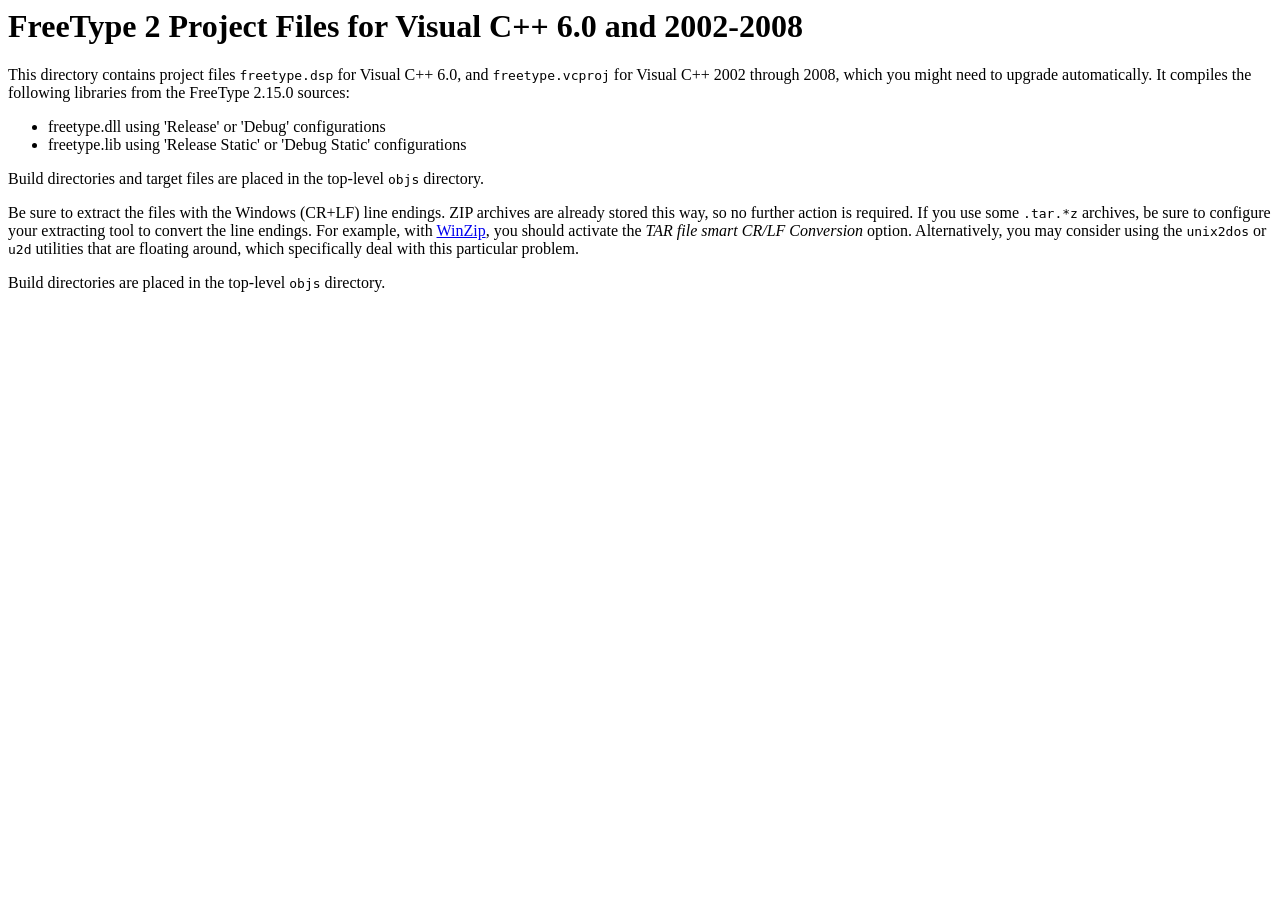
<file: thirdparty/freetype/builds/windows/visualc/index.html>
<html>
<header>
<title>
  FreeType&nbsp;2 Project Files for Visual&nbsp;C++ 6.0 and 2002-2008
</title>

<body>
<h1>
  FreeType&nbsp;2 Project Files for Visual&nbsp;C++ 6.0 and 2002-2008
</h1>

<p>This directory contains project files <tt>freetype.dsp</tt> for
Visual C++ 6.0, and <tt>freetype.vcproj</tt> for Visual C++ 2002
through 2008, which you might need to upgrade automatically.
It compiles the following libraries from the FreeType 2.15.0 sources:</p>

<ul>
  <li>freetype.dll using 'Release' or 'Debug' configurations</li>
  <li>freetype.lib using 'Release Static' or 'Debug Static' configurations</li>
</ul>

<p>Build directories and target files are placed in the top-level
<tt>objs</tt> directory.</p>

<p>Be sure to extract the files with the Windows (CR+LF) line endings.  ZIP
archives are already stored this way, so no further action is required.  If
you use some <tt>.tar.*z</tt> archives, be sure to configure your extracting
tool to convert the line endings.  For example, with <a
href="https://www.winzip.com">WinZip</a>, you should activate the <em>TAR
file smart CR/LF Conversion</em> option.  Alternatively, you may consider
using the <tt>unix2dos</tt> or <tt>u2d</tt> utilities that are floating
around, which specifically deal with this particular problem.

<p>Build directories are placed in the top-level <tt>objs</tt>
directory.</p>

</body>
</html>
</file>
